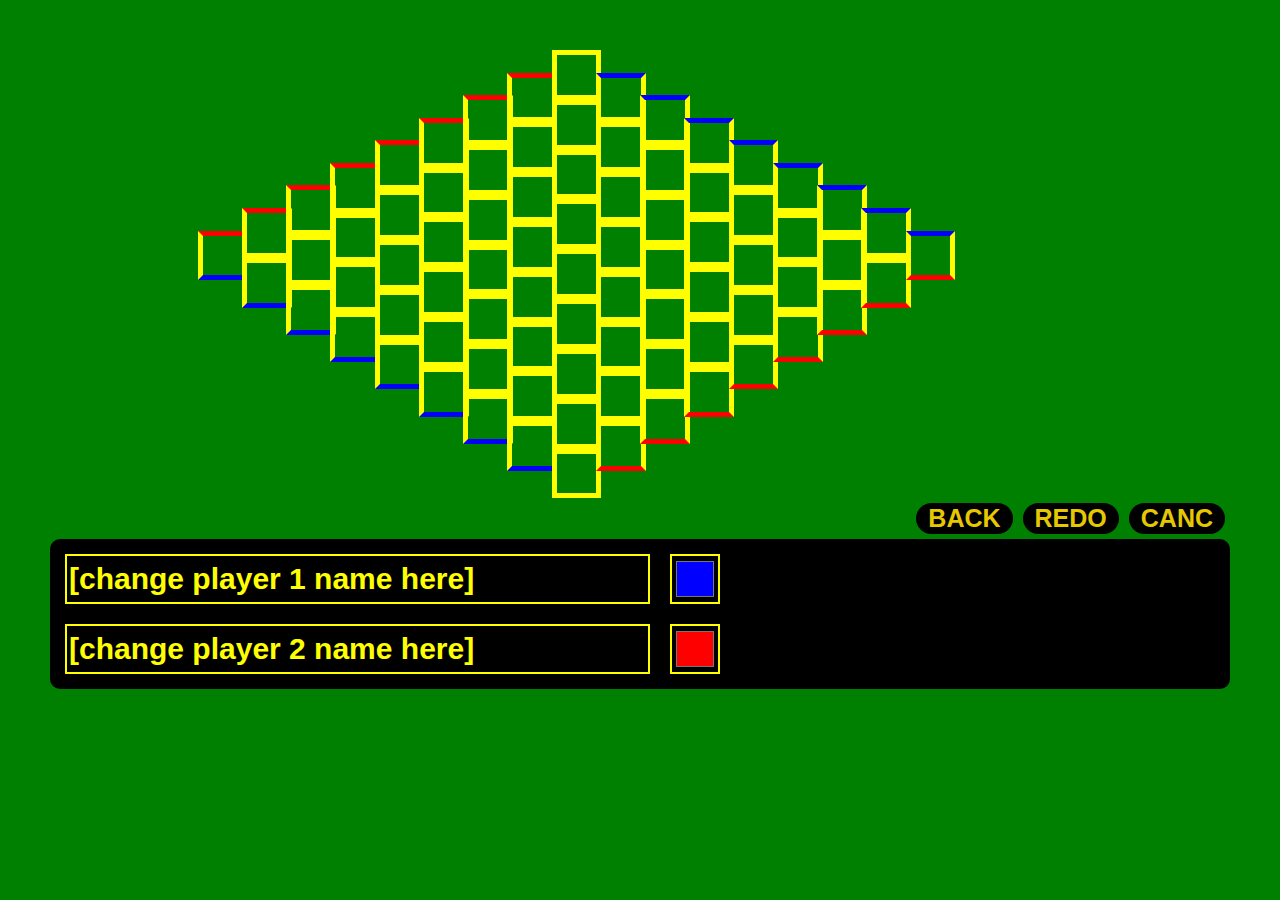
<file: index.html>
<!DOCTYPE = html>

<html style="font-family: Arial;">
	<head>
		<link rel="icon" type="image/x-icon" href="images/favicon.png">
		<title>HEX!</title>
	</head>

	<body id="body" onload="gameLoaded()">
		<br id="body-loader">
	</body>
</html>

<script src="scripts/utilis/importFunctions.js"></script>
<script src="scripts/utilis/importStyles.js"></script>
<script src="scripts/main.js"></script>
</file>
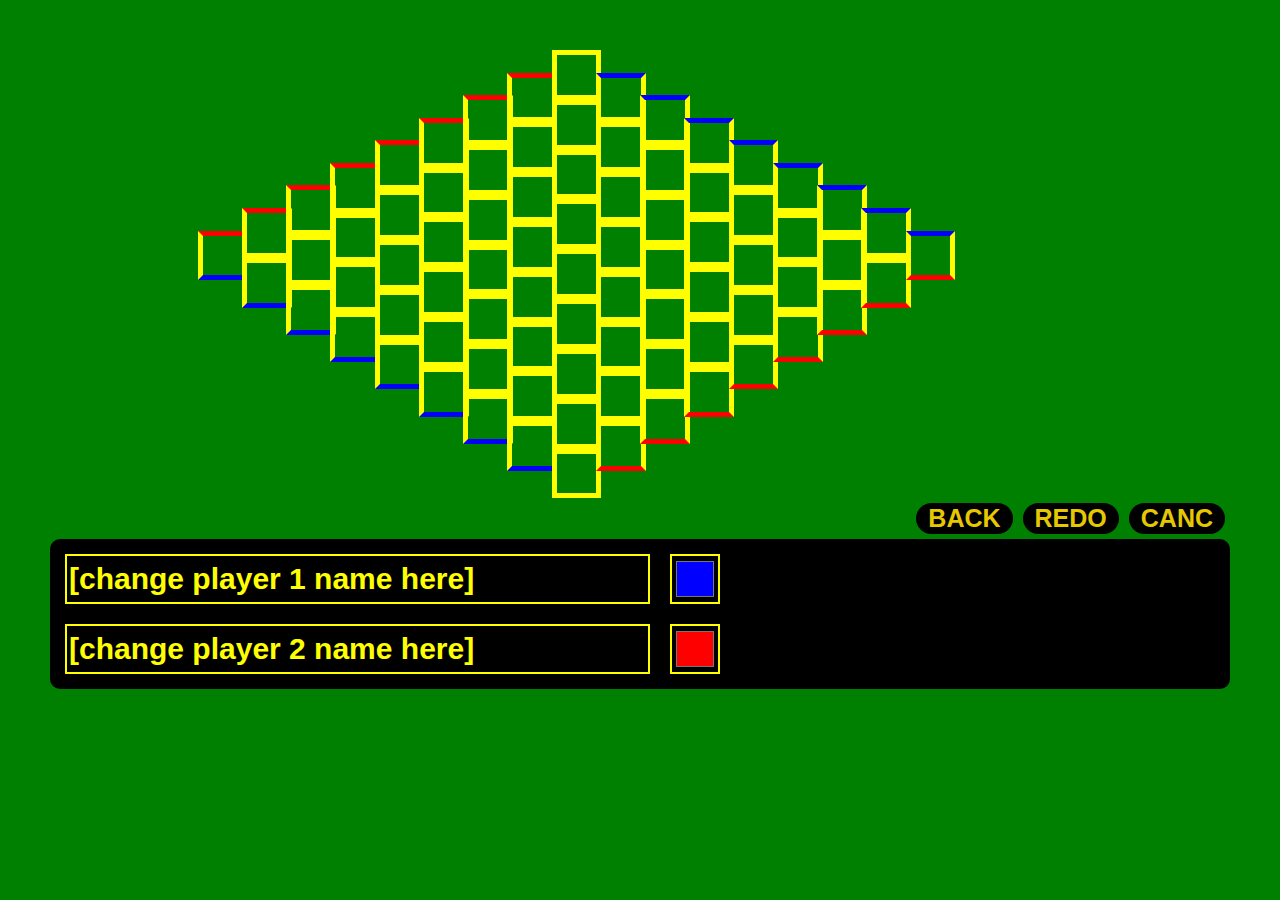
<file: hex/index.html>
<!DOCTYPE = html>

<html style="font-family: Arial;">
	<head>
		<link rel="icon" type="image/x-icon" href="hex_files/images/favicon.png">
		<title>HEX!</title>
	</head>

	<body id="body" onload="gameLoaded()">
		<br id="body-loader">
	</body>
</html>

<script src="hex_files/scripts/utilis/importFunctions.js"></script>
<script src="hex_files/scripts/utilis/importStyles.js"></script>
<script src="hex_files/scripts/main.js"></script>
</file>
